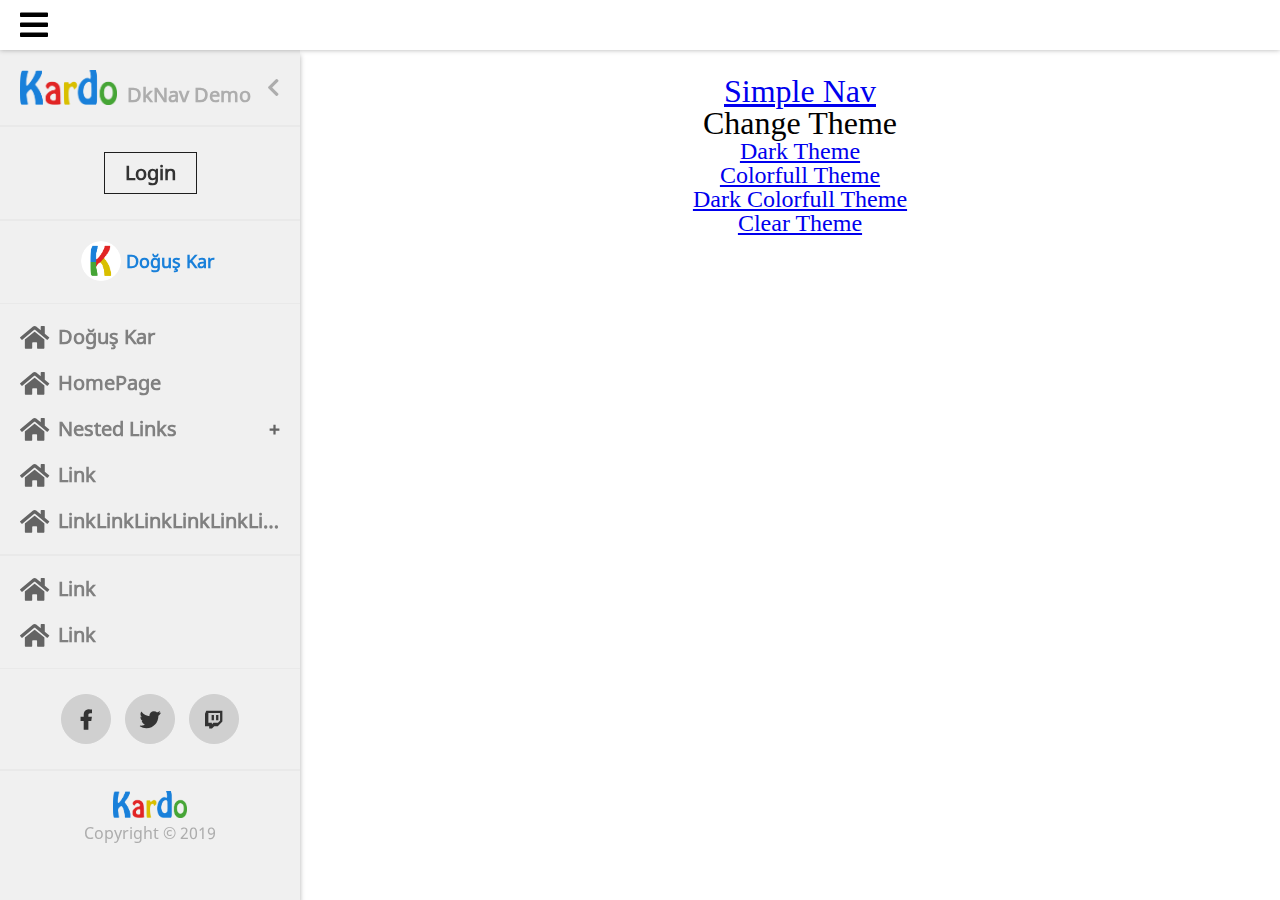
<file: index.html>
<!DOCTYPE HTML>
<html lang="en-US">
	<head>
		<meta charset="UTF-8">
		<meta name="viewport" content="width=device-width, initial-scale=1, maximum-scale=1" />
		<title></title>
		<link rel="stylesheet" type="text/css" href="assets/mayer-reset/css/reset.css" />
		<link rel="stylesheet" type="text/css" href="assets/fontawesome-free-5.9.0/css/all.min.css" />
		<!--*****************************************************************-->
		<link rel="stylesheet" type="text/css" href="css/dk-nav.css" />
		<!--*****************************************************************-->
		<style type="text/css">
			header{
				position:fixed;
				left:0;
				top:0;
				width:100%;
				z-index:1001;
				height:50px;
				background:#fff;
				box-shadow:rgba(0,0,0,0.3) 0px 0px 5px;
			}
			header i.fa{
				font-size:32px;
				line-height:1;
				padding: 9px 20px;;
				cursor:pointer;
			}
			article{
				width:100%;
				margin: 75px auto;
				text-align:center;
			}
			@media only screen and (min-width: 768px) and (max-width: 1199px){
				article{
					padding-left: 120px;
				}
			}
			@media only screen and (min-width: 1200px){
				article{
					padding-left: 320px;
				}
				article.dk-nav-cSt{
					padding-left: 120px;
				}
			}
			h1{
				font-size:32px;
			}
			h2{
				font-size:24px;
			}
		</style>
	</head>
	<body>
		<header>
			<i class="fa fa-bars" id="dk-navbtn"></i>
		</header>
		<nav id="dk-nav" class="dk-nav">
			<div class="dk-nav-header">
				<a href="#">
					<img src="img/kardo.png" alt="Kardo"/>
					<span class="header-sub">DkNav Demo</span>					
				</a>
				<span class="dk-nav-header-btn"><i class="fa fa-chevron-left"></i></span>
			</div>
			<div class="dk-nav-sec">
				<a href="javascript:;" class="dk-btn sharp-btn">Login</a>
			</div>
			<div class="dk-nav-sec">
				<a href="javascript:;" class="dk-nav-user">
					<img src="img/kardo-icon.png" alt="" />
					<span>Doğuş Kar</span>
				</a>
			</div>
			<ul>
				<li><a href="https://doguskar.github.io/"><i class="fa fa-home"></i><span>Doğuş Kar</span></a></li>
				<li><a href="#"><i class="fa fa-home"></i><span>HomePage</span></a></li>
				<li><a href="javascript:;"><i class="fa fa-home"></i><span>Nested Links</span></a>
					<ul>
						<li><a href="#">sub link</a></li>
						<li><a href="#">sub link</a></li>
					</ul>
				</li>
				<li><a href="#"><i class="fa fa-home"></i><span>Link</span></a></li>
				<li><a href="#"><i class="fa fa-home"></i><span>LinkLinkLinkLinkLinkLinkLinkLinkLink</span></a></li>
			</ul>
			<hr />
			<ul>
				<li><a href="#"><i class="fa fa-home"></i><span>Link</span></a></li>
				<li><a href="#"><i class="fa fa-home"></i><span>Link</span></a></li>
			</ul>
			<div class="dk-nav-sec">
				<a href="javascript:;" class="dk-btn round-btn"><i class="fab fa-facebook-f"></i></a>
				<a href="javascript:;" class="dk-btn round-btn"><i class="fab fa-twitter"></i></a>
				<a href="javascript:;" class="dk-btn round-btn"><i class="fab fa-twitch"></i></a>
			</div>
			<div class="dk-nav-footer">
				<a href="https://doguskar.github.io/"><img src="img/kardo.png" alt="Kardo"/></a>
				<div>Copyright © 2019</div>
			</div>
		</nav>
		<article id="container">
			<h1><a href="https://doguskar.github.io/dk-nav/simple-nav.html">Simple Nav</a></h1>
			<h1>Change Theme</h1>
			<h2><a href="javascript:;" onclick="darkTheme()">Dark Theme</a></h2>
			<h2><a href="javascript:;" onclick="colorfullTh()">Colorfull Theme</a></h2>
			<h2><a href="javascript:;" onclick="darkColorfullTh()">Dark Colorfull Theme</a></h2>
			<h2><a href="javascript:;" onclick="clearTheme()">Clear Theme</a></h2>
		</article>
		
		<!--*****************************************************************-->
		<script type="text/javascript" src="js/dk-nav.js"></script>
		<script type="text/javascript">
			dkNavigator({
				id: "dk-nav",
				navbtnId: "dk-navbtn",
				navTop: 50,
				articleId: "container",
				type: "advanced",
				//theme: "dark-theme",
				zIndex: 1000 //header's zIndex -1
			});
		</script>
		<!--*****************************************************************-->
		
		<script type="text/javascript">
			function darkTheme(){
				document.getElementById("dk-nav").classList.remove("colorfull-theme")
				document.getElementById("dk-nav").classList.remove("dark-colorfull-theme")
				document.getElementById("dk-nav").classList.add("dark-theme")
			}
			function colorfullTh(){
				document.getElementById("dk-nav").classList.remove("dark-theme")
				document.getElementById("dk-nav").classList.remove("dark-colorfull-theme")
				document.getElementById("dk-nav").classList.add("colorfull-theme")
			}
			function darkColorfullTh(){
				document.getElementById("dk-nav").classList.remove("dark-theme")
				document.getElementById("dk-nav").classList.remove("colorfull-theme")
				document.getElementById("dk-nav").classList.add("dark-colorfull-theme")
			}
			function clearTheme(){
				document.getElementById("dk-nav").classList.remove("dark-theme")
				document.getElementById("dk-nav").classList.remove("colorfull-theme")
				document.getElementById("dk-nav").classList.remove("dark-colorfull-theme")
			}
		</script>
	</body>
</html>
</file>
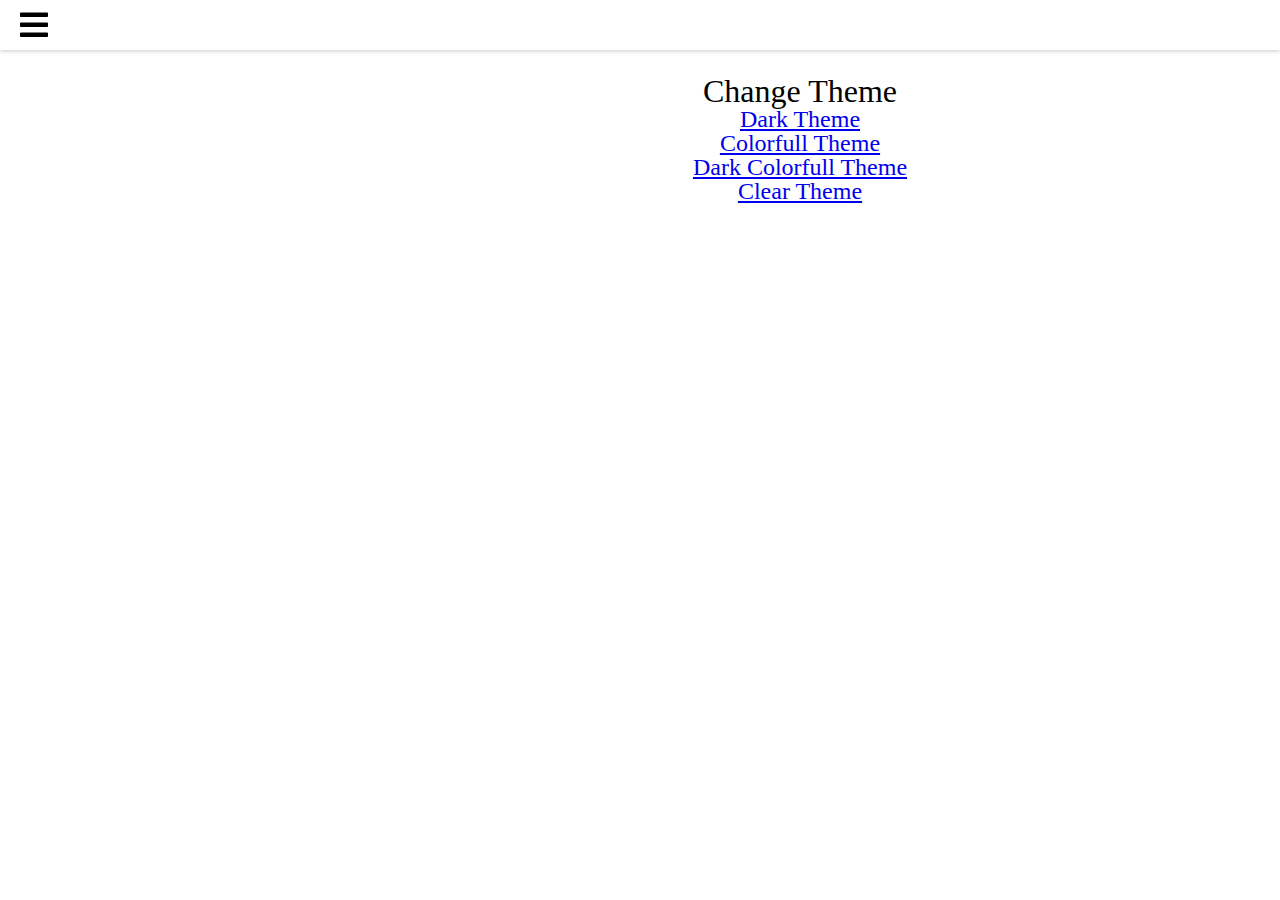
<file: dk-nav.html>
<!DOCTYPE HTML>
<html lang="en-US">
	<head>
		<meta charset="UTF-8">
		<meta name="viewport" content="width=device-width, initial-scale=1, maximum-scale=1" />
		<title></title>
		<link rel="stylesheet" type="text/css" href="assets/mayer-reset/css/reset.css" />
		<link rel="stylesheet" type="text/css" href="assets/fontawesome-free-5.9.0/css/all.min.css" />
		<!--*****************************************************************-->
		<link rel="stylesheet" type="text/css" href="css/dk-nav.css" />
		<!--*****************************************************************-->
		<style type="text/css">
			header{
				position:fixed;
				left:0;
				top:0;
				width:100%;
				z-index:999;
				height:50px;
				background:#fff;
				box-shadow:rgba(0,0,0,0.3) 0px 0px 5px;
			}
			header i.fa{
				font-size:32px;
				line-height:1;
				padding: 9px 20px;;
				cursor:pointer;
			}
			article{
				width:100%;
				margin: 75px auto;
				text-align:center;
			}
			@media only screen and (min-width: 768px) and (max-width: 1199px){
				article{
					padding-left: 120px;
				}
			}
			@media only screen and (min-width: 1200px){
				article{
					padding-left: 320px;
				}
				article.dk-nav-cSt{
					padding-left: 120px;
				}
			}
			h1{
				font-size:32px;
			}
			h2{
				font-size:24px;
			}
		</style>
	</head>
	<body>
		<header>
			<i class="fa fa-bars" id="dk-navbtn"></i>
		</header>
		<nav id="dk-nav" class="dk-nav">
			<div class="dk-nav-header">
				<a href="#">
					<img src="img/kardo.png" alt="Kardo"/>
					<span class="header-sub">DkNavasdasdasdasd</span>					
				</a>
				<span class="dk-nav-header-btn"><i class="fa fa-chevron-left"></i></span>
			</div>
			<div class="dk-nav-sec">
				<a href="javascript:;" class="dk-btn sharp-btn">Login</a>
			</div>
			<ul>
				<li><a href="javascript:;"><i class="fa fa-home"></i><span>HomePage</span></a>
					<ul>
						<li><a href="javascript:;">sub link</a></li>
						<li><a href="javascript:;">sub link</a></li>
					</ul>
				</li>
				<li><a href="javascript:;"><i class="fa fa-home"></i><span>HomePage</span></a></li>
				<li><a href="javascript:;"><i class="fa fa-home"></i><span>HomePage</span></a></li>
				<li><a href="javascript:;"><i class="fa fa-home"></i><span>HomePageHomePageHomePageHomePageHomePageHomePageHomePageHomePage</span></a></li>
			</ul>
			<hr />
			<ul>
				<li><a href="javascript:;"><i class="fa fa-home"></i><span>HomePage</span></a></li>
				<li><a href="javascript:;"><i class="fa fa-home"></i><span>HomePage</span></a></li>
			</ul>
			<div class="dk-nav-sec">
				<a href="javascript:;" class="dk-btn round-btn"><i class="fab fa-facebook-f"></i></a>
				<a href="javascript:;" class="dk-btn round-btn"><i class="fab fa-twitter"></i></a>
				<a href="javascript:;" class="dk-btn round-btn"><i class="fab fa-twitch"></i></a>
			</div>
			<div class="dk-nav-footer">
				<a href="#"><img src="img/kardo.png" alt="Kardo"/></a>
				<div>Copyright © 2019</div>
			</div>
		</nav>
		<article id="container">
			<h1>Change Theme</h1>
			<h2><a href="javascript:;" onclick="darkTheme()">Dark Theme</a></h2>
			<h2><a href="javascript:;" onclick="colorfullTh()">Colorfull Theme</a></h2>
			<h2><a href="javascript:;" onclick="darkColorfullTh()">Dark Colorfull Theme</a></h2>
			<h2><a href="javascript:;" onclick="clearTheme()">Clear Theme</a></h2>
		</article>
		
		<!--*****************************************************************-->
		<script type="text/javascript" src="js/dk-nav.js"></script>
		<script type="text/javascript">
			dkNavigator({
				id: "dk-nav",
				navbtnId: "dk-navbtn",
				navTop: 50,
				articleId: "container"
			});
		</script>
		<!--*****************************************************************-->
		
		<script type="text/javascript">
			function darkTheme(){
				document.getElementById("dk-nav").classList.remove("colorfull-theme")
				document.getElementById("dk-nav").classList.remove("dark-colorfull-theme")
				document.getElementById("dk-nav").classList.add("dark-theme")
			}
			function colorfullTh(){
				document.getElementById("dk-nav").classList.remove("dark-theme")
				document.getElementById("dk-nav").classList.remove("dark-colorfull-theme")
				document.getElementById("dk-nav").classList.add("colorfull-theme")
			}
			function darkColorfullTh(){
				document.getElementById("dk-nav").classList.remove("dark-theme")
				document.getElementById("dk-nav").classList.remove("colorfull-theme")
				document.getElementById("dk-nav").classList.add("dark-colorfull-theme")
			}
			function clearTheme(){
				document.getElementById("dk-nav").classList.remove("dark-theme")
				document.getElementById("dk-nav").classList.remove("colorfull-theme")
				document.getElementById("dk-nav").classList.remove("dark-colorfull-theme")
			}
		</script>
	</body>
</html>
</file>
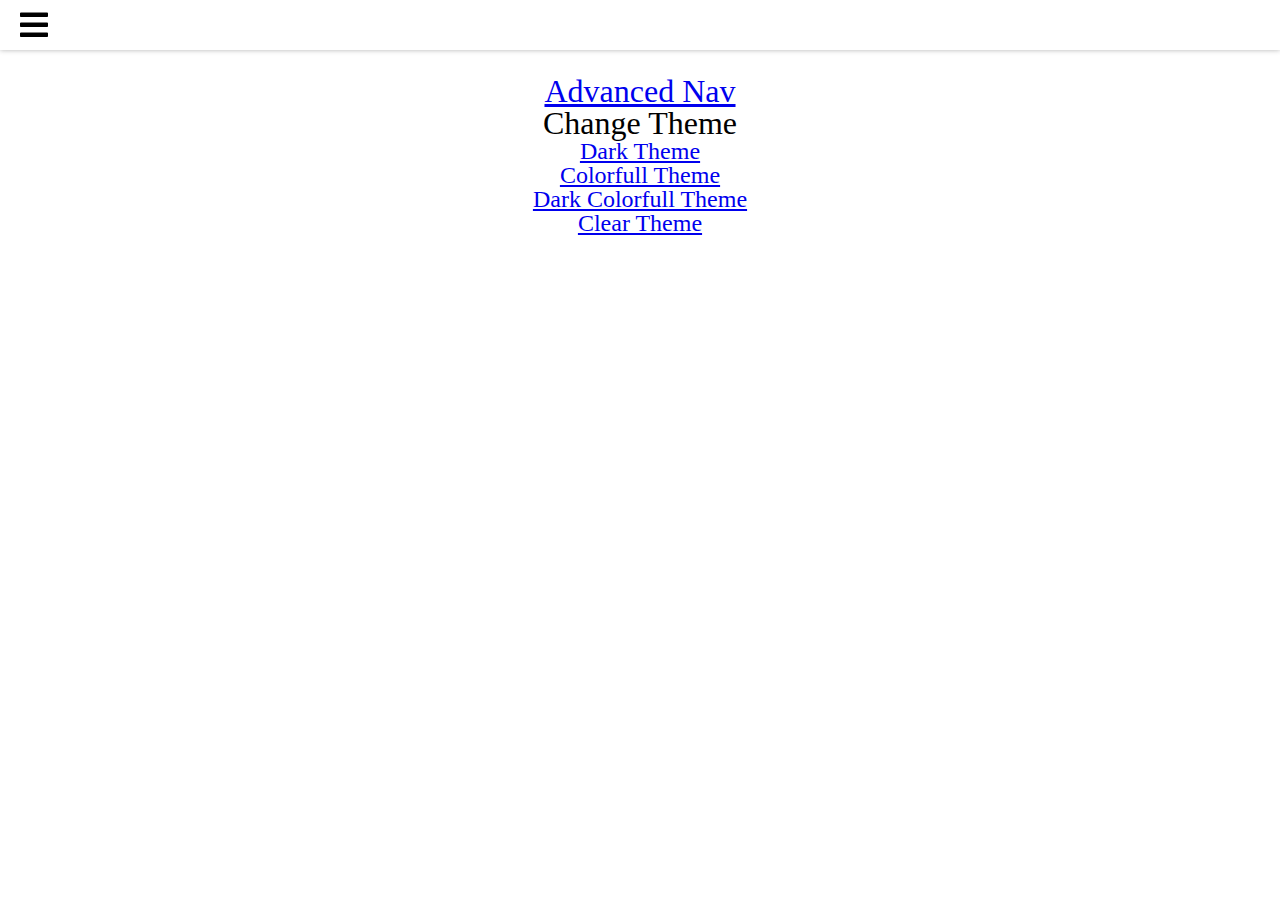
<file: simple-nav.html>
<!DOCTYPE HTML>
<html lang="en-US">
	<head>
		<meta charset="UTF-8">
		<meta name="viewport" content="width=device-width, initial-scale=1, maximum-scale=1" />
		<title></title>
		<link rel="stylesheet" type="text/css" href="assets/mayer-reset/css/reset.css" />
		<link rel="stylesheet" type="text/css" href="assets/fontawesome-free-5.9.0/css/all.min.css" />
		<!--*****************************************************************-->
		<link rel="stylesheet" type="text/css" href="css/dk-nav.css" />
		<!--*****************************************************************-->
		<style type="text/css">
			header{
				position:fixed;
				left:0;
				top:0;
				width:100%;
				z-index:1001;
				height:50px;
				background:#fff;
				box-shadow:rgba(0,0,0,0.3) 0px 0px 5px;
			}
			header i.fa{
				font-size:32px;
				line-height:1;
				padding: 9px 20px;;
				cursor:pointer;
			}
			article{
				width:100%;
				margin: 75px auto;
				text-align:center;
			}
			h1{
				font-size:32px;
			}
			h2{
				font-size:24px;
			}
		</style>
	</head>
	<body>
		<header>
			<i class="fa fa-bars" id="dk-navbtn"></i>
		</header>
		<nav id="dk-nav" class="dk-nav">
			<div class="dk-nav-header">
				<a href="#">
					<img src="img/kardo.png" alt="Kardo"/>
					<span class="header-sub">DkNav Demo</span>					
				</a>
				<span class="dk-nav-header-btn"><i class="fa fa-chevron-left"></i></span>
			</div>
			<div class="dk-nav-sec">
				<a href="javascript:;" class="dk-btn sharp-btn">Login</a>
			</div>
			<div class="dk-nav-sec">
				<a href="javascript:;" class="dk-nav-user">
					<img src="img/kardo-icon.png" alt="" />
					<span>Doğuş Kar</span>
				</a>
			</div>
			<ul>
				<li><a href="https://doguskar.github.io/"><i class="fa fa-home"></i><span>Doğuş Kar</span></a></li>
				<li><a href="#"><i class="fa fa-home"></i><span>HomePage</span></a></li>
				<li><a href="javascript:;"><i class="fa fa-home"></i><span>Nested Links</span></a>
					<ul>
						<li><a href="#">sub link</a></li>
						<li><a href="#">sub link</a></li>
					</ul>
				</li>
				<li><a href="#"><i class="fa fa-home"></i><span>Link</span></a></li>
				<li><a href="#"><i class="fa fa-home"></i><span>LinkLinkLinkLinkLinkLinkLinkLinkLink</span></a></li>
			</ul>
			<hr />
			<ul>
				<li><a href="#"><i class="fa fa-home"></i><span>Link</span></a></li>
				<li><a href="#"><i class="fa fa-home"></i><span>Link</span></a></li>
			</ul>
			<div class="dk-nav-sec">
				<a href="javascript:;" class="dk-btn round-btn"><i class="fab fa-facebook-f"></i></a>
				<a href="javascript:;" class="dk-btn round-btn"><i class="fab fa-twitter"></i></a>
				<a href="javascript:;" class="dk-btn round-btn"><i class="fab fa-twitch"></i></a>
			</div>
			<div class="dk-nav-footer">
				<a href="https://doguskar.github.io/"><img src="img/kardo.png" alt="Kardo"/></a>
				<div>Copyright © 2019</div>
			</div>
		</nav>
		<article id="container">
			<h1><a href="https://doguskar.github.io/dk-nav/">Advanced Nav</a></h1>
			<h1>Change Theme</h1>
			<h2><a href="javascript:;" onclick="darkTheme()">Dark Theme</a></h2>
			<h2><a href="javascript:;" onclick="colorfullTh()">Colorfull Theme</a></h2>
			<h2><a href="javascript:;" onclick="darkColorfullTh()">Dark Colorfull Theme</a></h2>
			<h2><a href="javascript:;" onclick="clearTheme()">Clear Theme</a></h2>
		</article>
		
		<!--*****************************************************************-->
		<script type="text/javascript" src="js/dk-nav.js"></script>
		<script type="text/javascript">
			dkNavigator({
				id: "dk-nav",
				navbtnId: "dk-navbtn",
				theme: "dark-theme",
				zIndex: 1000
			});
		</script>
		<!--*****************************************************************-->
		
		<script type="text/javascript">
			function darkTheme(){
				document.getElementById("dk-nav").classList.remove("colorfull-theme")
				document.getElementById("dk-nav").classList.remove("dark-colorfull-theme")
				document.getElementById("dk-nav").classList.add("dark-theme")
			}
			function colorfullTh(){
				document.getElementById("dk-nav").classList.remove("dark-theme")
				document.getElementById("dk-nav").classList.remove("dark-colorfull-theme")
				document.getElementById("dk-nav").classList.add("colorfull-theme")
			}
			function darkColorfullTh(){
				document.getElementById("dk-nav").classList.remove("dark-theme")
				document.getElementById("dk-nav").classList.remove("colorfull-theme")
				document.getElementById("dk-nav").classList.add("dark-colorfull-theme")
			}
			function clearTheme(){
				document.getElementById("dk-nav").classList.remove("dark-theme")
				document.getElementById("dk-nav").classList.remove("colorfull-theme")
				document.getElementById("dk-nav").classList.remove("dark-colorfull-theme")
			}
		</script>
	</body>
</html>
</file>
<file: css/dk-nav.css>
@font-face{
	font-family: "NotoSans-Regular";
	src:url(../fonts/NotoSans-Regular.ttf);
}
*{
	box-sizing:border-box;
	-webkit-box-sizing:border-box;
	-moz-box-sizing:border-box;
}
:root{
	--nav-top: 0px;
	--nav-ovelat-bg: rgba(0,0,0,0.2);
	--trans-sc: 0.3s;
	--nav-clr1: #f0f0f0;
	--nav-clr2: #e9e9e9;
	--nav-clr3: #d0d0d0;
	--nav-clr4: #adadad;
	--nav-clr45: #808080;
	--nav-clr5: #646464;
	--nav-clr6: #333333;
	--nav-clr7: #1e1e1e;
	--nav-clr8: #1980da;
	--nav-clr9: #fe4343;
	--nav-clr10: #ffe734;
	--nav-clr11: #ffa132;
	--nav-clr12: #6ed25d;
	--nav-clr13: #8175c7;
}
:root .advanced{
	--nav-top: 50px;
}
:root .dark-theme{
	--nav-clr1: #1e1e1e;
	--nav-clr2: #333333;
	--nav-clr3: #646464;
	--nav-clr4: #808080;
	--nav-clr45: #adadad;
	--nav-clr5: #d0d0d0;
	--nav-clr6: #e9e9e9;
	--nav-clr7: #f0f0f0;
}
:root .dark-colorfull-theme{
	--nav-clr1: #1e1e1e;
	--nav-clr2: #333333;
	--nav-clr3: #f8e4cc;
	--nav-clr4: #d9bf00;
	--nav-clr45: #8175c7;
	--nav-clr5: #594C9C;
	--nav-clr6: #cc6e00;
	--nav-clr7: #ffa132;
	--nav-clr8: #594C9C;
}
:root .colorfull-theme{
	--nav-clr1: #f0f0f0;
	--nav-clr2: #d0d0d0;
	--nav-clr3: #f8e4cc;
	--nav-clr4: #d9bf00;
	--nav-clr45: #8175c7;
	--nav-clr5: #594C9C;
	--nav-clr6: #cc6e00;
	--nav-clr7: #ffa132;
	--nav-clr8: #594C9C;
}

nav.dk-nav{
	position:fixed;
	z-index:1001;
	top:var(--nav-top);
	left:-320px;
	width:300px;
	height:calc(100% - var(--nav-top));
	background:var(--nav-clr1);
	box-shadow:rgba(0,0,0,0.3) 0px 5px 5px;
	overflow-x:hidden;
	overflow-y:auto;
	font-family:NotoSans-Regular;
	transition: var(--trans-sc) left;
}
nav.dk-nav.advanced{
	z-index:1000;
	left:0px;
}
nav.dk-nav.cSt{
	left:0px;
}
.dk-nav-overlay{
	position:fixed;
	z-index:1000;
	top:var(--nav-top);
	height:calc(100% - var(--nav-top));
	width:0%;
	height:100%;
	background:var(--nav-ovelat-bg);
}
.dk-nav-overlay.advanced{
	z-index:1000;
}
nav.dk-nav ul li a{
	display:block;
	position:relative;
	padding:10px 20px;
	line-height:1;
	font-weight:bold;
	color:var(--nav-clr5);
	transition:var(--trans-sc) background;
}
nav.dk-nav > ul > li:first-child > a{
	margin-top:10px;
}
nav.dk-nav > ul > li:last-child > a{
	margin-bottom:10px;
}
nav.dk-nav ul li a:link,nav.dk-nav ul li a:visited{
	
}
nav.dk-nav ul li a:hover, nav.dk-nav ul li a:active, nav.dk-nav > ul > li.active > a{
	background-color:var(--nav-clr2);
}
nav.dk-nav ul li a:hover i, nav.dk-nav ul li a:active i, nav.dk-nav > ul > li.active > a > i{
	color:var(--nav-clr8);
}
nav.dk-nav ul li a i{
	font-size:26px;
	transition:var(--trans-sc) color;
}
nav.dk-nav ul li a span{
	font-size:20px;
	padding: 3px 0px;
	display:inline-block;
	width:calc(100% - 38px);
	float:right;
    white-space: nowrap;
    overflow: hidden;
    text-overflow: ellipsis;
	color:var(--nav-clr45);
}
nav.dk-nav ul li a span::after{
	clear:both;
}
@media only screen and (max-width: 767px){
	:root .advanced{
		--nav-top: 0px;
	}
	nav.dk-nav.advanced{
		left:-320px;
	}
	/* Change State */
	nav.dk-nav.cSt{
		left:0px;
	}
	.dk-nav-overlay.cSt{
		width:100%;
	}
}
@media only screen and (min-width: 768px) and (max-width: 1199px){
	nav.dk-nav.advanced{
		width:100px;
	}
	nav.dk-nav.advanced ul li.dk-nav-nested{
		display:none;
	}
	nav.dk-nav.advanced ul li a{
		padding:10px 10px 26px 10px;
		text-align:center;
	}
	nav.dk-nav.advanced ul li a i{
		font-size:36px;
		width:100%;
		margin-bottom:5px;
	}
	nav.dk-nav.advanced ul li a span{
		font-size:12px;
		line-height:16px;
		padding:0px;
		width:100%;
	}
	nav.dk-nav.advanced .dk-nav-header, nav.dk-nav.advanced .dk-nav-footer, nav.dk-nav.advanced .dk-nav-sec{
		display:none;
	}
	/* Change State */
	.dk-nav-overlay.cSt{
		width:100%;
	}
	nav.dk-nav.cSt{/**/
		width:300px;
	}
	nav.dk-nav.cSt ul li.dk-nav-nested{
		display:block;
	}
	nav.dk-nav.cSt ul li a{
		padding:10px 20px;
		text-align:left;
	}
	nav.dk-nav.cSt ul li a i{
		font-size:26px;
		width:auto;
		margin-bottom:0;
	}
	nav.dk-nav.cSt ul li a span{
		font-size:20px;
		line-height:1;
		padding: 3px 0px;
		width:calc(100% - 38px);
	}
	nav.dk-nav.cSt .dk-nav-header, nav.dk-nav.cSt .dk-nav-footer, nav.dk-nav.cSt .dk-nav-sec{
		display:block;
	}
}
@media only screen and (min-width: 1200px){
	/* Change State */
	.dk-nav-overlay.cSt{
		width:100%;
	}
	.dk-nav-overlay.advanced.cSt{
		width:0;
	}
	nav.dk-nav.cSt{
		left:0px;
	}
	/* advanced */
	nav.dk-nav.advanced.cSt{
		width:100px;
	}
	nav.dk-nav.advanced.cSt ul li.dk-nav-nested{
		display:none;
	}
	nav.dk-nav.advanced.cSt ul li a{
		display:block;
		padding:10px 10px 26px 10px;
		text-align:center;
	}
	nav.dk-nav.advanced.cSt ul li a i{
		font-size:36px;
		width:100%;
		margin-bottom:5px;
	}
	nav.dk-nav.advanced.cSt ul li a span{
		font-size:12px;
		line-height:16px;
		padding:0px;
		width:100%;
	}
	nav.dk-nav.advanced.cSt .dk-nav-header, nav.dk-nav.advanced.cSt .dk-nav-footer, nav.dk-nav.advanced.cSt .dk-nav-sec{
		display:none;
	}
}

/** Sub links **/
nav.dk-nav > ul > li.dk-nav-nested > a{
	/*background-image:url(../img/nav-plus.png);
	background-repeat:no-repeat;
	background-position:calc(100% - 20px) 10px;
	transition: 0s background-image;*/
}
nav.dk-nav > ul > li.dk-nav-nested > a:after{
    content: '\002B';
	position:absolute;
	right:20px;
	top:0;
	padding:13px 0px;
    font-weight: bold;
	font-size:20px;
	color:var(--nav-clr5)
}
nav.dk-nav > ul > li.dk-nav-nested.active > a:after{
    content: '\2212';
}
nav.dk-nav ul li ul li a{
	font-size:16px;
	color:var(--nav-clr2);
	text-decoration:none;
}
nav.dk-nav ul li ul{
	background-color:var(--nav-clr5);
}
nav.dk-nav ul li ul li a:hover, nav.dk-nav ul li ul li a:active{
	background-color:var(--nav-clr4);
}
nav.dk-nav ul li ul{
	max-height:0;
	opacity:0;
    overflow: hidden;
	z-index:-1;
    transition: var(--trans-sc);
}
nav.dk-nav ul li ul.active{
	/*max-height:auto;*/
	opacity:1;
	z-index:1;
}



nav.dk-nav hr{
	border:0.5px solid var(--nav-clr2);
}
/** dk-nav header **/
nav.dk-nav .dk-nav-header{
	position:relative;
	border-bottom:1px solid  var(--nav-clr2);
}
nav.dk-nav .dk-nav-header img{
	max-height:75px;
	padding:20px 10px 20px 20px;
	float:left;
}
nav.dk-nav .dk-nav-header .header-sub{
	position:absolute;
	bottom:0px;
	font-size:20px;
	padding:35px 0px 20px 0px;
	line-height:1;
	color:var(--nav-clr4);
	font-weight:bolder;
	text-decoration:none;
	/*...*/
	max-width:140px;
    white-space: nowrap;
    overflow: hidden;
    text-overflow: ellipsis;
}
nav.dk-nav .dk-nav-header .dk-nav-header-btn{
	position:absolute;
	bottom:0px;
	right:0px;
	font-size:20px;
	padding:27.5px 10px;
	margin:0px 10px;
	line-height:1;
	color:var(--nav-clr4);
	font-weight:bolder;
	cursor:pointer;
	transition:var(--trans-sc) color;
}
nav.dk-nav .dk-nav-header .dk-nav-header-btn:hover{
	color:var(--nav-clr5);
}
nav.dk-nav .dk-nav-header::after{
	content: "";
	clear: both;
	display: table;
}
/** dk-nav footer **/
nav.dk-nav .dk-nav-footer{
	padding:20px;
	text-align:center;
	border-top:1px solid  var(--nav-clr2);
	color:var(--nav-clr4);
	
}
nav.dk-nav .dk-nav-footer img{
	max-width:75px;
	margin-bottom:5px;
}
/** dk-nav sections **/
nav.dk-nav .dk-nav-sec{
	padding:20px;
	text-align:center;
	border-top:1px solid  var(--nav-clr2);
	border-bottom:1px solid  var(--nav-clr2);
}
.dk-btn{
	border-radius:0;
	outline:none;
	display:inline-block;
	cursor:pointer;
	text-decoration:none;
	border:1px solid var(--nav-clr7);
	border-radius:4px;
	color:var(--nav-clr6);
	background-color: transparent;
	font-weight:bold;
	padding:5px 10px;
	line-height:1;
	margin:5px;
	transition:var(--trans-sc);
}
.dk-btn:hover{
	border-color:var(--nav-clr5);
	color:var(--nav-clr5);
}
.dk-btn.sharp-btn{
	border-radius:0px;
	padding:10px 20px;
	font-size:20px;
}
.dk-btn.round-btn{
	width:50px;
	max-height:50px;
	border-radius:100%;
	font-size:20px;
	padding: 15px 0px;
	border-color: var(--nav-clr3);
	background-color: var(--nav-clr3);
	color:var(--nav-clr6);
	transition:0.7s transform;
}
.dk-btn.round-btn:hover{
	transform: rotate(360deg);
	border-color:var(--nav-clr3);
}
.dk-nav-sec a.dk-nav-user{
	text-decoration:none;
	display:inline-block;
}
.dk-nav-sec a.dk-nav-user:hover span{
	color:var(--nav-clr45);
	transition:var(--trans-sc) color;
}
.dk-nav-sec a.dk-nav-user img{
	height:40px;
	width:40px;
	border-radius:100%;
	float:left;
}
.dk-nav-sec a.dk-nav-user span{
	float:left;
	font-size:18px;
	font-weight:bold;
	padding:11px 5px;
	color:var(--nav-clr8);
	/*...*/
	max-width:200px;
    white-space: nowrap;
    overflow: hidden;
    text-overflow: ellipsis;
}
.dk-nav-sec a.dk-nav-user::after{
	content:"";
	clear:both;
	display: table;
}


/** scrool bar **/
nav.dk-nav::-webkit-scrollbar {
  width: 3px;
}
nav.dk-nav::-webkit-scrollbar-track{
  background: var(--nav-clr1); 
}
nav.dk-nav::-webkit-scrollbar-thumb{
  background: var(--nav-clr13); 
}
nav.dk-nav::-webkit-scrollbar {
  width: 3px;
}
nav.dk-nav::-webkit-scrollbar-track{
  background: var(--nav-clr1); 
}
nav.dk-nav::-webkit-scrollbar-thumb{
  background: var(--nav-clr13); 
}
</file>
